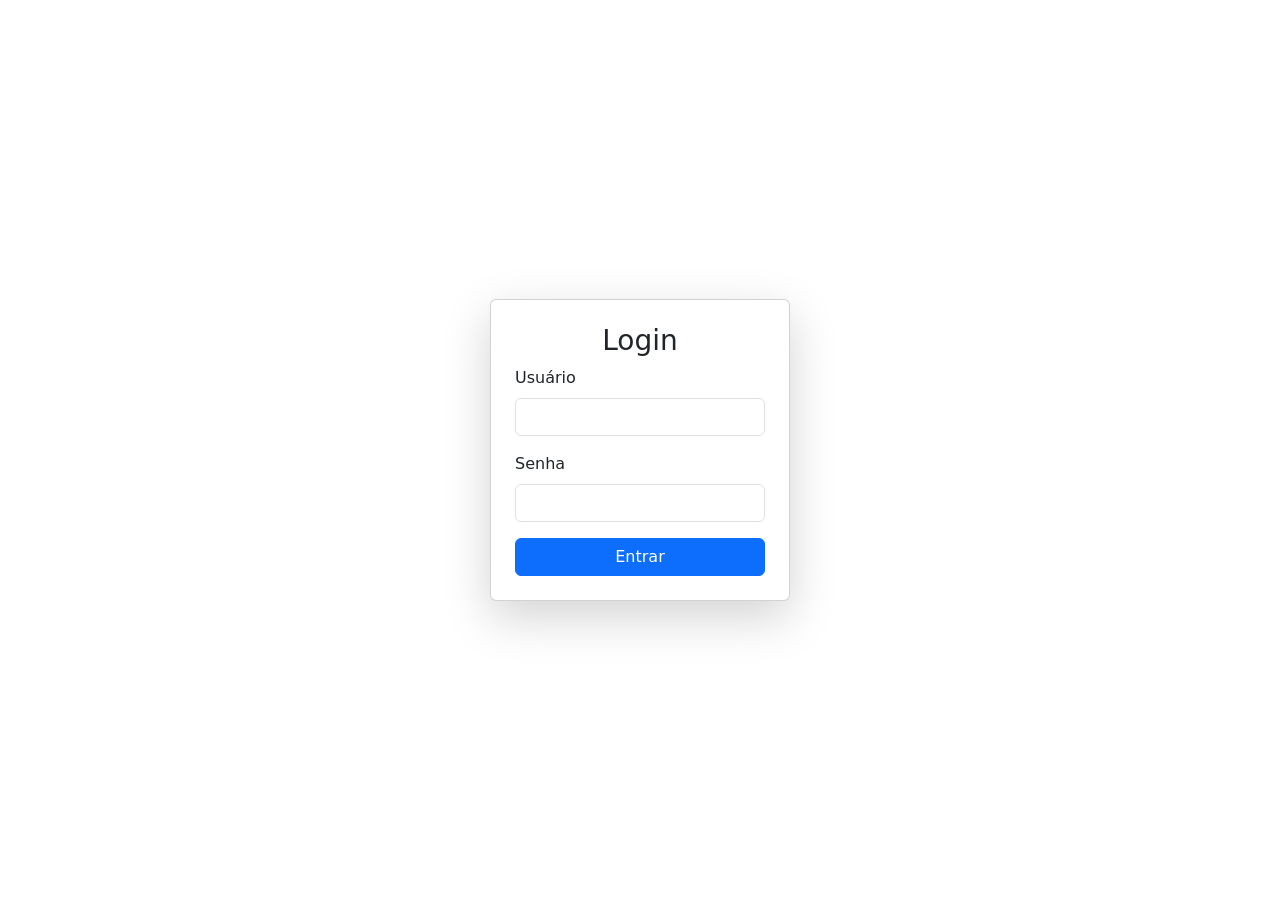
<file: index.html>
<!DOCTYPE html>
<html lang="pt-br">
<head>
    <meta charset="UTF-8">
    <meta name="viewport" content="width=device-width, initial-scale=1.0">
    <title>Login</title>
    <link href="https://cdn.jsdelivr.net/npm/bootstrap@5.3.0/dist/css/bootstrap.min.css" rel="stylesheet">
</head>
<body class="d-flex justify-content-center align-items-center vh-100">
    <div class="card p-4 shadow-lg" style="width: 300px;">
        <h3 class="text-center">Login</h3>
        <form action="login.php" method="POST">
            <div class="mb-3">
                <label for="login" class="form-label">Usuário</label>
                <input type="text" class="form-control" id="login" name="login" required>
            </div>
            <div class="mb-3">
                <label for="senha" class="form-label">Senha</label>
                <input type="password" class="form-control" id="senha" name="senha" required>
            </div>
            <button type="submit" class="btn btn-primary w-100">Entrar</button>
        </form>
    </div>
</body>
</html>
</file>
